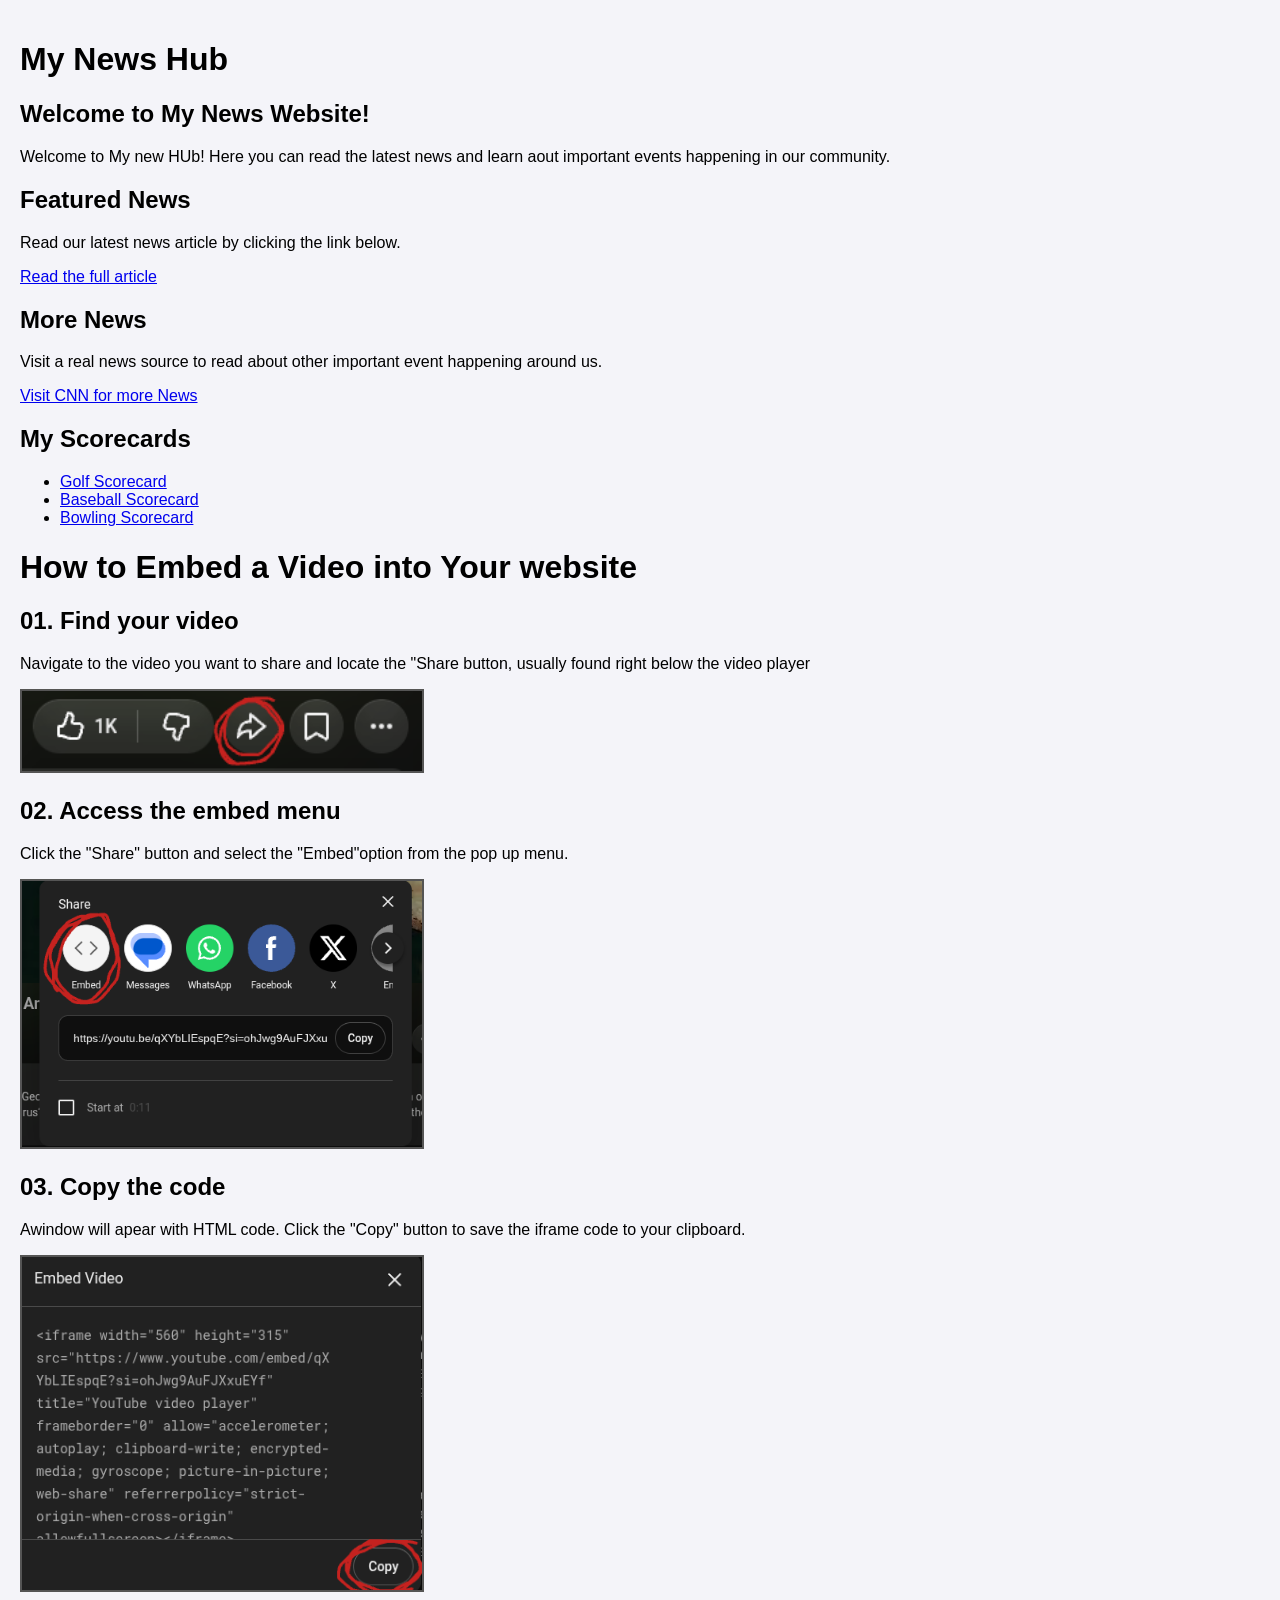
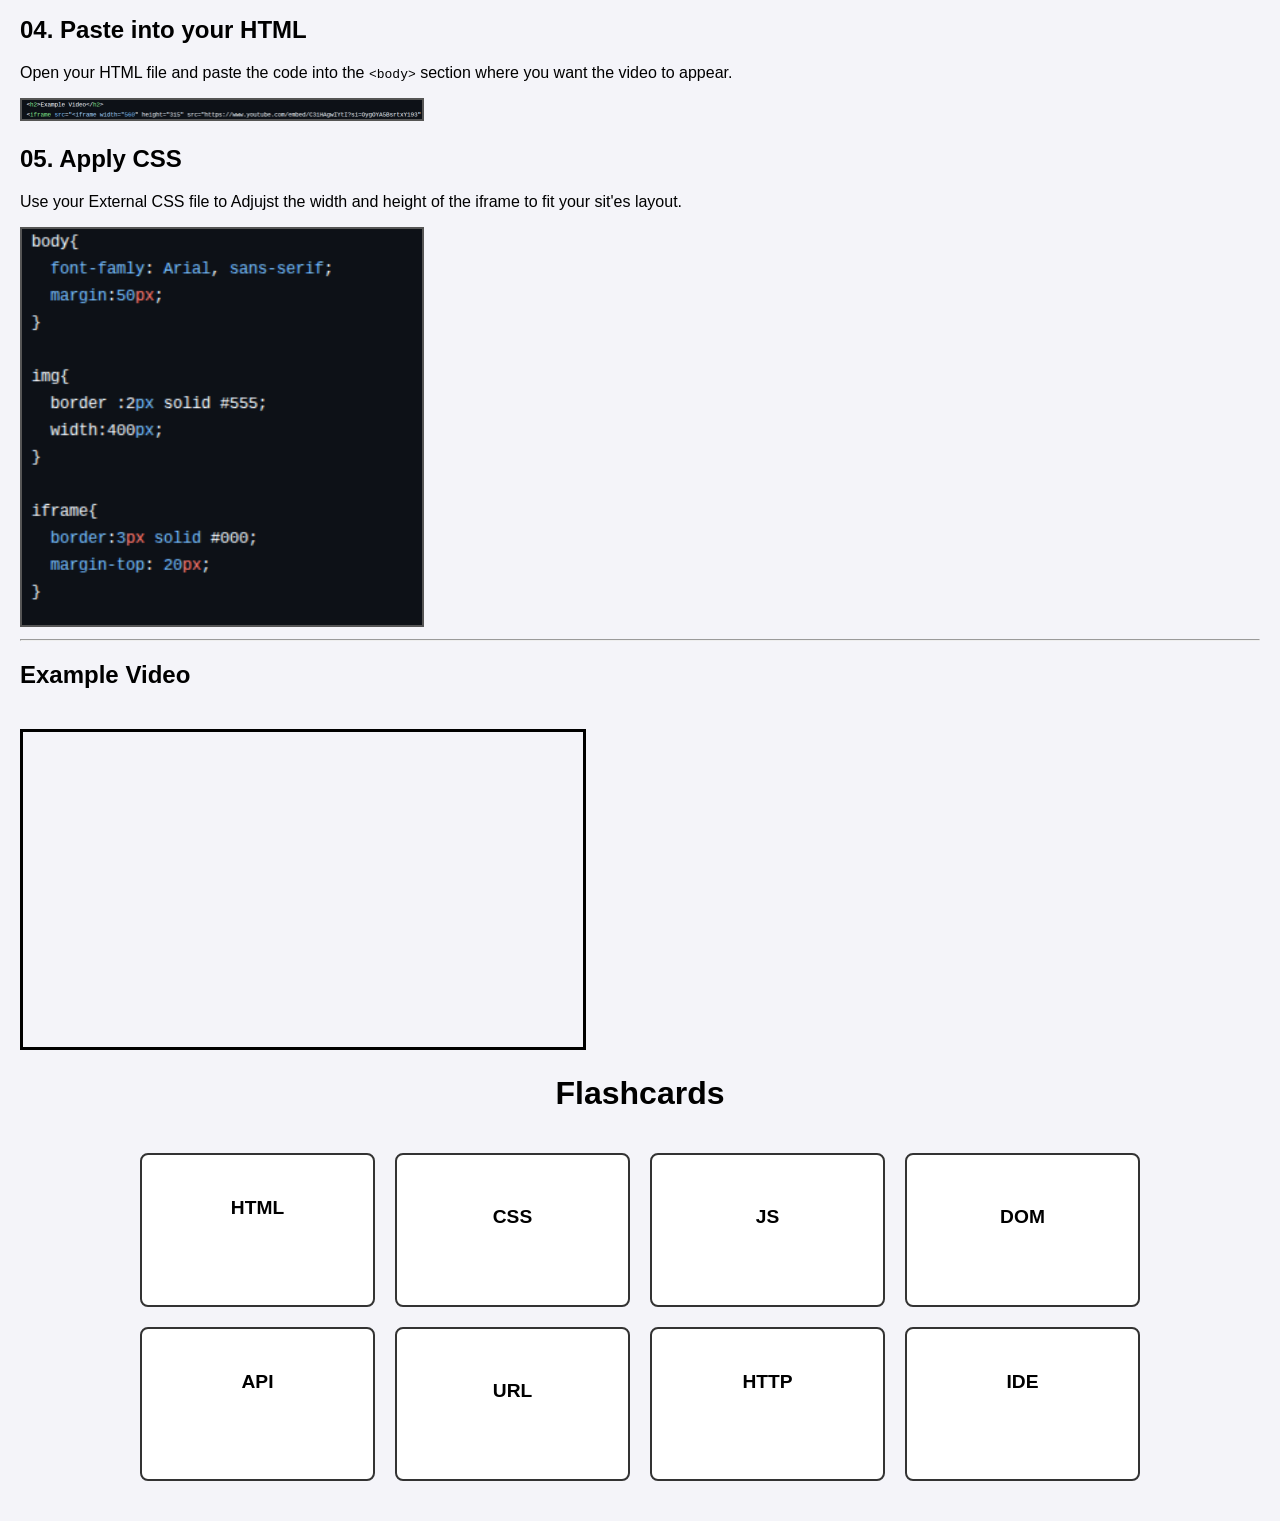
<file: index.html>
<!DOCTYPE html>
<html>
<head> 
  <title>My News Hub</title>
</head>
<body>
  <h1>My News Hub</h1>
  <h2>Welcome to My News Website!</h2>
  <p> 
     Welcome to My new HUb! Here you can read the latest news and learn aout important events happening in our community.
  </p>
  <h2>Featured News</h2>
  <p> Read our latest news article by clicking the link below.
  </p>
  <a href="article.html">Read the full article</a>
  <h2>More News</h2>
  <p>
    Visit a real news source to read about other important event happening around us.
  </p>
  <a Href="https://www.cnn.com/" target="_blank">Visit CNN for more News</a>
  <h2>My Scorecards</h2>
  <ul>
    <li><a href="golf.html">Golf Scorecard</a></li>
    <li><a href="baseball.html">Baseball Scorecard</a></li>
    <li><a href="bowling.html">Bowling Scorecard</a></li>
  </ul>
  <html lang="en">
    <head>
 <meta charset="UTF-8">
      <link rel="stylesheet" href="style.css">
      <title>How to Embed a Video</title>
    </head>
      <h1>How to Embed a Video into Your website</h1>
      
      <h2>
       01. Find your video</h2>
      <p>Navigate to the video you want to share and locate the "Share button, usually found right below the video player</p>
      <img src="images/step1.png" alt="Locating the Share button">
      
      <h2>
       02. Access the embed menu </h2>
      <p>Click the "Share" button and select the "Embed"option from the pop up menu.</p>
      <img src="images/step2.png" alt="Selecting the Embed option">

      <h2>
        03. Copy the code</h2>
      <p>Awindow will apear with HTML code. Click the "Copy" button to save the iframe code to your clipboard.</p>
      <img src="images/step3.png" alt="Copying the iframe code">

      <h2>
        04. Paste into your HTML</h2>
      <p>Open your HTML file and paste the code into the <code>&lt;body&gt;</code> section where you want the video to appear.</p>
      <img src="images/step4.png" alt="Pasting code into HTML body">

      <h2>
        05. Apply CSS</h2>
      <p>Use your External CSS file to Adjujst the width and height of the iframe to fit your sit'es layout.</p>
      <img src="images/step5.png" alt="Styling the iframe in CSS">

      <hr>
      <h2>Example Video</h2>
      <iframe width="560" height="315" src="https://www.youtube.com/embed/C3iHAgwIYtI?si=OygOYA5BsrtxY193" title="YouTube video player" frameborder="0" allow="accelerometer; autoplay; clipboard-write; encrypted-media; gyroscope; picture-in-picture; web-share" referrerpolicy="strict-origin-when-cross-origin" allowfullscreen></iframe>  

<head>
  <meta charset="UTF-8">
  <meta name="viewport" content="width=device-width, initial-scale=1.0">
  <title>Flashcards</title>
  <style>
  body {
  font-family: sans-serif;
  background: #f4f4f9;
  margin: 0;
  padding: 20px;
}

.fade-in {
  animation: fadeIn 2s ease-in;
  text-align: center;
}

@keyframes fadeIn {
  from { opacity: 0; }
  to { opacity: 1; }
}

.card-container {
  display: grid;
  grid-template-columns: repeat(auto-fit, minmax(220px, 1fr));
  gap: 20px;
  max-width: 1000px;
  margin: 0 auto;
  padding: 20px;
}

.card {
  border: 2px solid #333;
  border-radius: 8px;
  padding: 20px;
  text-align: center;
  background: white;
  min-height: 110px;
  display: flex;
  flex-direction: column;
  justify-content: center;
  align-items: center;
  cursor: pointer;
  transition: transform 0.3s ease, background-color 0.3s ease;
}

.card p {
  font-weight: bold;
  font-size: 1.2rem;
  margin: 0 0 8px 0;
}

.answer {
  opacity: 0;
  transition: opacity 0.5s ease;
  color: #d46e37;
  font-weight: 500;
}

.card:hover .answer,
.card:focus-within .answer {
  opacity: 1;
}

.card:hover {
  transform: scale(1.05);
  background: #eef;
}
</style>
</head>
<body>
  <h1 class="fade-in">Flashcards</h1>

  <div class="card-container">
    <div class="card">
      <p>HTML</p>
      <div class="answer">HyperText Markup Language</div>
    </div>

    <div class="card">
      <p>CSS</p>
      <div class="answer">Cascading Style Sheets</div>
    </div>

    <div class="card">
      <p>JS</p>
      <div class="answer">JavaScript</div>
    </div>

    <div class="card">
      <p>DOM</p>
      <div class="answer">Document Object Model</div>
    </div>

    <div class="card">
      <p>API</p>
      <div class="answer">Application Programming Interface</div>
    </div>

    <div class="card">
      <p>URL</p>
      <div class="answer">Uniform Resource Locator</div>
    </div>

    <div class="card">
      <p>HTTP</p>
      <div class="answer">HyperText Transfer Protocol</div>
    </div>

    <div class="card">
      <p>IDE</p>
      <div class="answer">Integrated Development Environment</div>
    </div>
  </div>

</body>
</html>
</file>
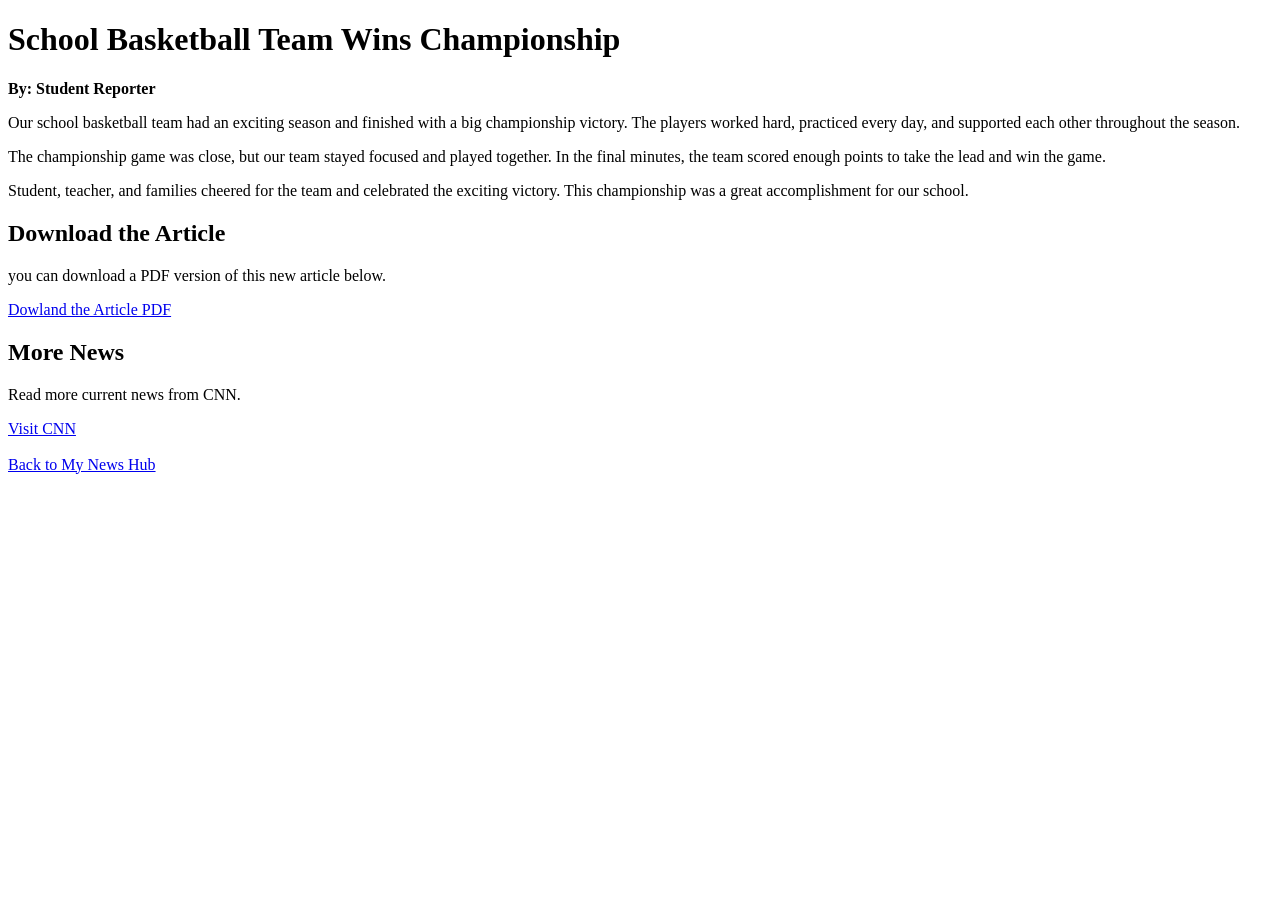
<file: article.html>
<!DOCTYPE html>
<html>
<head>
  <title>School Basketball Team Wins Championship</title>
</head>
  <body>
    <h1> School Basketball Team Wins Championship</h1>
    <p><strong>By: Student Reporter</strong></p>
    <p>
      Our school basketball team had an exciting season and finished with a big championship victory. The players worked hard,
      practiced every day, and supported each other throughout the season.</p>
    <p> 
    The championship game was close, but our team stayed focused and played together. In the final minutes, the team 
    scored enough points to take the lead and win the game. </p>
    <p>
    Student, teacher, and families cheered for the team and celebrated the exciting victory.
    This championship was a great accomplishment for our school.</p>
    <h2> Download the Article</h2>
    <p> you can download a PDF version of this new article below.</p>
    <a href="article.pdf" target="_blank">
       Dowland the Article PDF </a>
    <h2>More News</h2>
    <p> Read more current news from CNN.</p>
    <a href="https://www.cnn.com/" target="_blank">
       Visit CNN </a>
    <br><br>
    <a href="index.html">Back to My News Hub </a>
  </body>
</html>
</file>
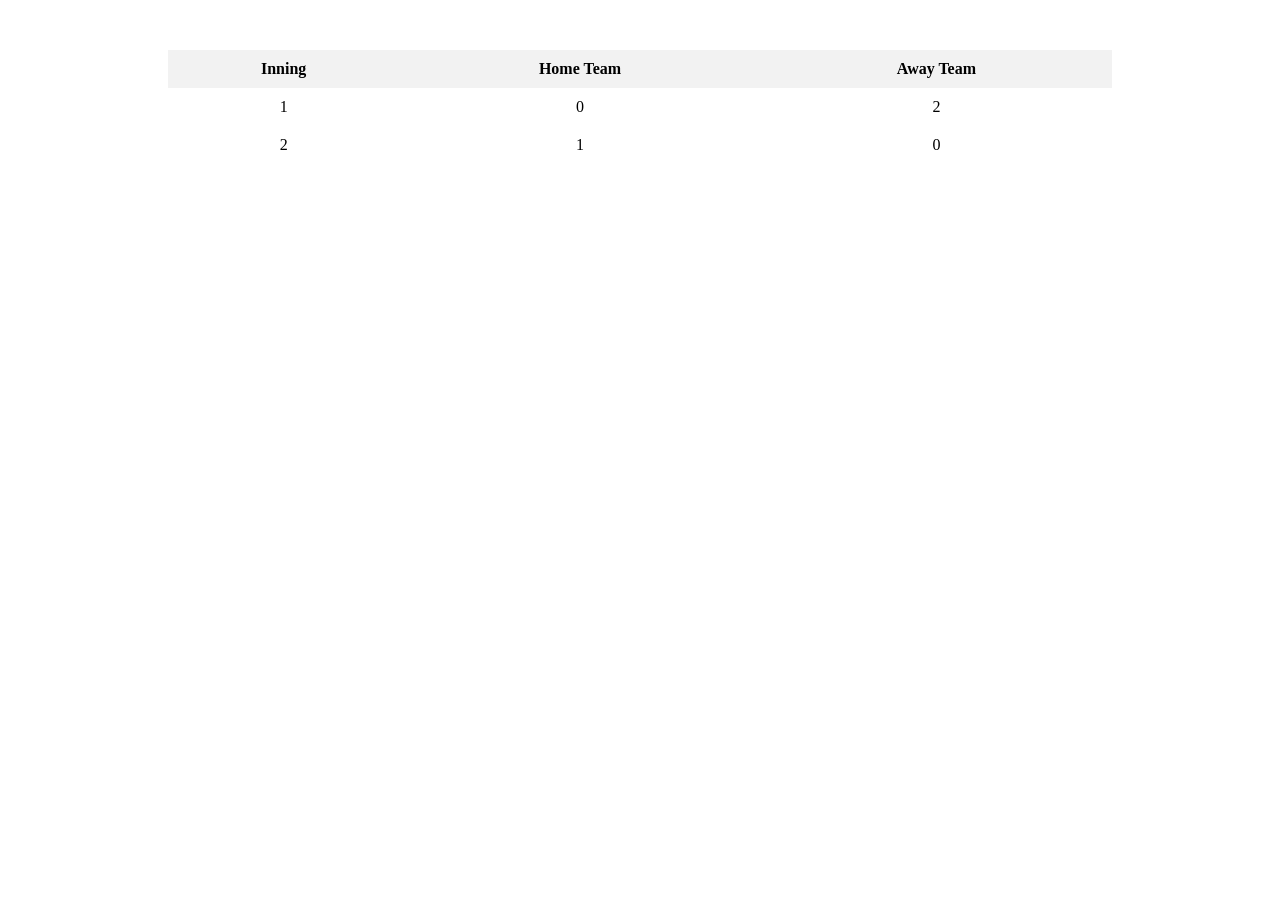
<file: baseball.html>
<!DOCTYPE html>
<html>
 <head>
<link rel="stylesheet" href="style.css">
 </head>
 <body>
      <table>
        <tr><th>Inning</th><th>Home Team</th><th>Away Team</th></tr>
        <tr><td>1</td><td>0</td><td>2</td></tr>
        <tr><td>2</td><td>1</td><td>0</td></tr>
      </table>
 </body>
</html>
</file>
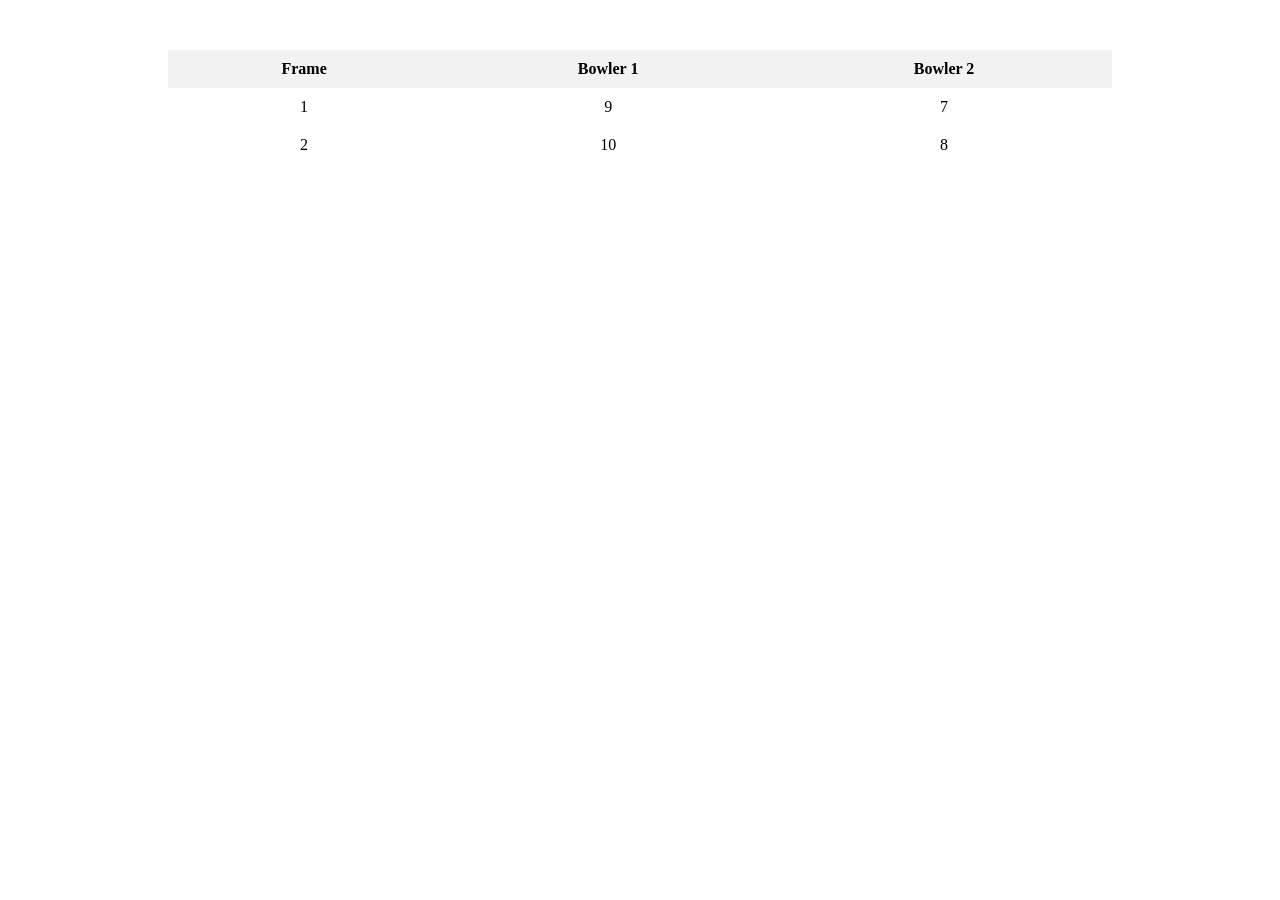
<file: bowling.html>
<!DOCTYPE html>
<html>
  <head>
<link rel="stylesheet" href="style.css">
  </head>
  <body>
<table>
  <tr><th>Frame</th><th>Bowler 1</th><th>Bowler 2</th></tr>
  <tr><td>1</td><td>9</td><td>7</td></tr>
  <tr><td>2</td><td>10</td><td>8</td></tr>
</table>
  </body>
</html>
</file>
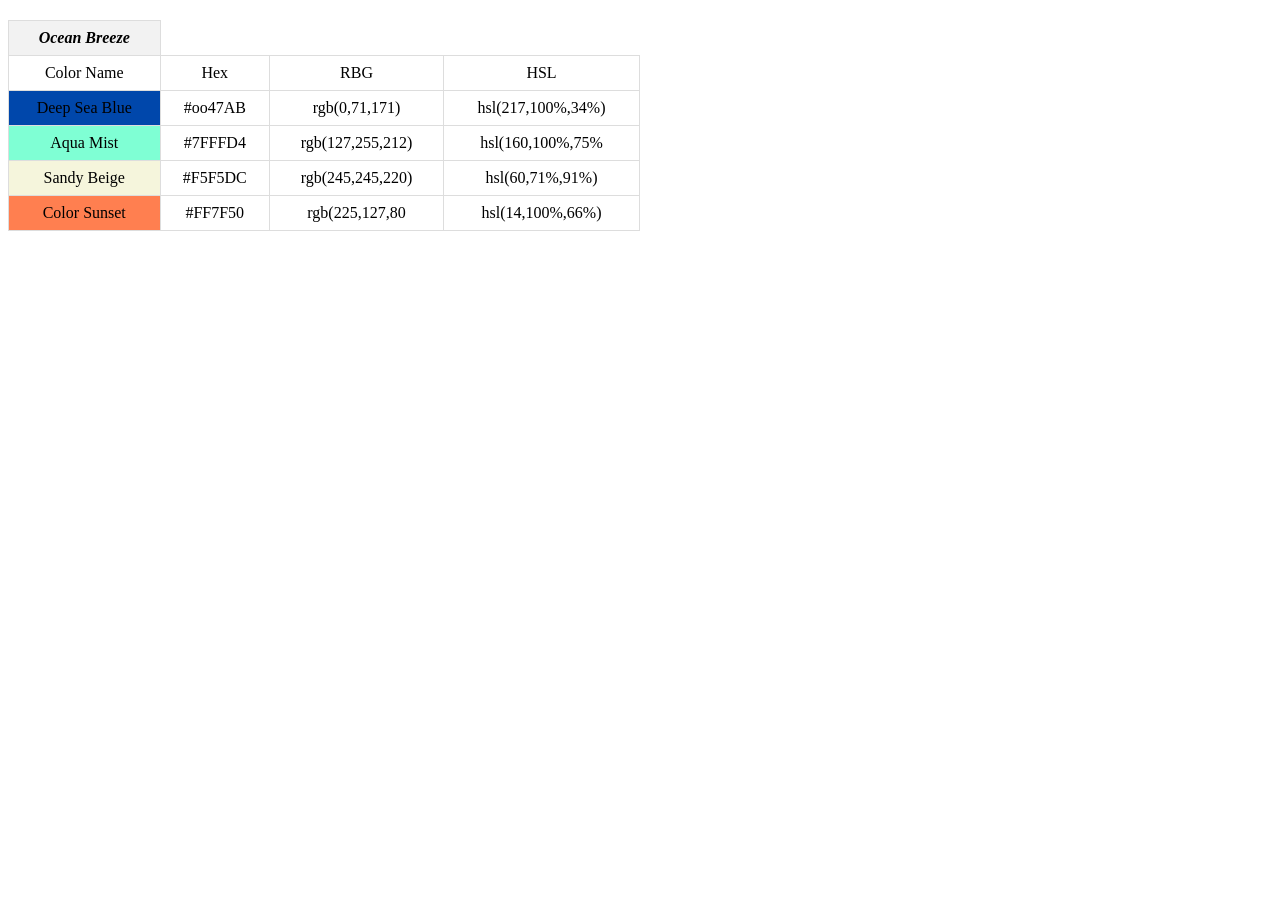
<file: Color_scheme.html>
<!DOCTYPE html>
<html>
  <head>
    <title>Color Scheme Table</title>
    <style>
      table{
        border-collapse:collapse;
            width:50%;
            margin:20px 0;}
      th,td{
        border:1px solid #ddd;
        padding:8px;
        text-align:center;}
      th{
        background-color:#f2f2f2;}
      .color-name-cel{
        font-weight:bold;}
    </style>
  </head>
  <body>

    <table>
      <thead>
        <tr>
          <th colospan="4"><em><strong>Ocean 
            Breeze</strong></em></th>
        </tr>
      </thead>
      <tbody>
        <tr>
          <td>Color Name</td>
          <td>Hex</td>
          <td>RBG</td>
          <td>HSL</td>
           </tr>
        <tr>
          <td style="Background-color: #0047AB;"class="color-
            name-cell">Deep Sea Blue</td>
          <td>#oo47AB</td>
          <td>rgb(0,71,171)</td>
          <td>hsl(217,100%,34%)</td>
        </tr>
        <tr>
          <td style="background-color:#7FFFD4;"class="color-
            name-cell">Aqua Mist</td>
          <td>#7FFFD4</td>
          <td>rgb(127,255,212)</td>
          <td>hsl(160,100%,75%</td>
        </tr>
        <tr>
          <td style="background-color:#F5F5DC;"class="color-
            name-cell">Sandy Beige</td>
          <td>#F5F5DC</td>
          <td>rgb(245,245,220)</td>
          <td>hsl(60,71%,91%)</td>
        </tr>
        <tr>
          <td style="background-color:#FF7F50;"class="color-
            name-cell">Color Sunset</td>
          <td>#FF7F50</td>
          <td>rgb(225,127,80</td>
          <td>hsl(14,100%,66%)</td>
        </tr>
      </tbody>
    </table>
    
  </body>
</html>
</file>
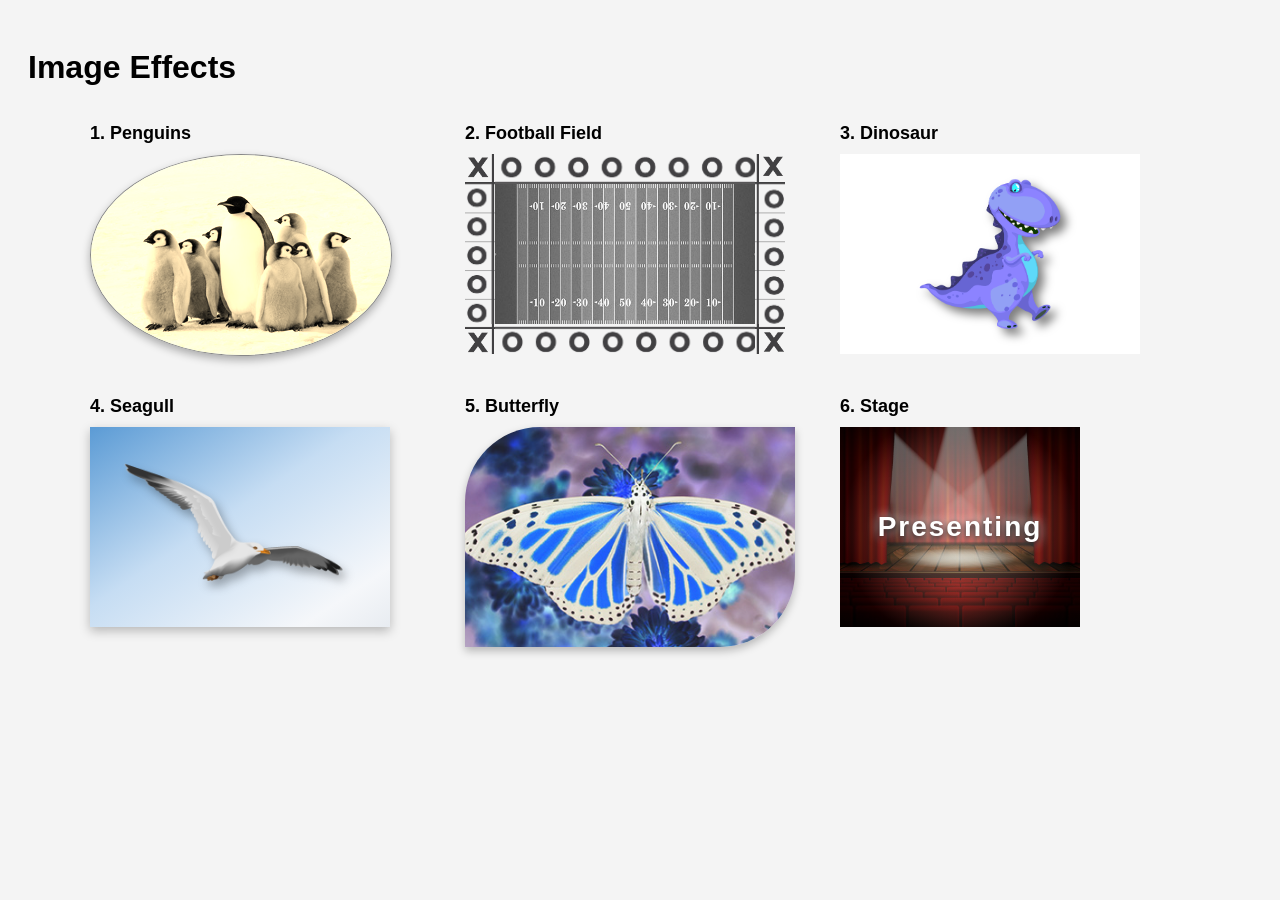
<file: effects.html>
<!DOCTYPE html>
<html lang="en">
<head>
  <meta charset="UTF-8">
  <meta name="viewport" content="width=device-width, initial-scale=1.0">
  <title>Image Effects</title>
  <style>
    body {
      font-family: Arial, sans-serif;
      background-color: #f4f4f4;
      padding: 20px;
    }

    .gallery {
      display: grid;
      grid-template-columns: repeat(3, 1fr);
      gap: 25px;
      max-width: 1100px;
      margin: 0 auto;
    }

    .project h2 {
      font-size: 18px;
      margin-bottom: 10px;
    }

    .penguins-container {
      width: 300px;
      height: 200px;
      border-radius: 50%;
      overflow: hidden;
      border: 1px solid #888;
      box-shadow: 0 4px 8px rgba(0, 0, 0, 0.3);
    }

    .penguins-container img {
      width: 100%;
      height: 100%;
      object-fit: fill;
      filter: sepia(100%);
    }

    .football-container {
      width: 320px;
      height: 200px;
      border: 30px solid transparent;
      border-image: url("images/tic-tac-toe.png") 33% round;
      box-sizing: border-box;
      overflow: hidden;
    }

    .football-image {
      width: 100%;
      height: 100%;
      object-fit: fill;
      filter: grayscale(100%);
    }

    .tic-tac-toe {
      display: none;
    }

    .dinosaur-container {
      width: 300px;
      height: 200px;
      display: flex;
      justify-content: center;
      align-items: center;
      background-color: #fff;
    }

    .dinosaur-container img {
      max-width: 85%;
      max-height: 85%;
      filter: hue-rotate(110deg) drop-shadow(6px 6px 5px rgba(0, 0, 0, 0.5));
    }

    .seagull-container {
      width: 300px;
      height: 200px;
      display: flex;
      justify-content: center;
      align-items: center;
      background: linear-gradient(to bottom right, #5b9bd5 0%, #c6ddf3 45%, #f5f7fa 85%, #e8ecf1 100%);
      box-shadow: 0 4px 10px rgba(0, 0, 0, 0.25);
    }

    .seagull-container img {
      width: 90%;
      height: 90%;
      object-fit: contain;
      filter: drop-shadow(4px 6px 5px rgba(0, 0, 0, 0.3));
    }

    .butterfly-container {
      width: 330px;
      height: 220px;
      border-radius: 75px 0 75px 0;
      overflow: hidden;
      box-shadow: 0 4px 8px rgba(0, 0, 0, 0.25);
    }

    .butterfly-container img {
      width: 100%;
      height: 100%;
      object-fit: cover;
      filter: invert(90%) brightness(110%);
    }

    .stage-container {
      position: relative;
      width: 240px;
      height: 200px;
      display: flex;
      justify-content: center;
      align-items: center;
      overflow: hidden;
    }

    .stage-container img {
      position: absolute;
      top: 0;
      left: 0;
      width: 100%;
      height: 100%;
      object-fit: fill;
      z-index: 1;
    }

    .curtain {
      display: none;
    }

    .spotlight {
      position: absolute;
      top: 0;
      left: 0;
      width: 100%;
      height: 100%;
      background: radial-gradient(circle at center, rgba(255, 255, 220, 0.35) 0%, rgba(0, 0, 0, 0.6) 75%);
      z-index: 2;
    }

    .stage-container p {
      position: relative;
      z-index: 10;
      margin: 0;
      color: #ffffff;
      font-size: 28px;
      font-weight: bold;
      letter-spacing: 2px;
      text-shadow: 0 2px 6px #000000, 0 0 12px #ffffff;
    }
  </style>
</head>
<body>
  <header>
    <h1>Image Effects</h1>
  </header>
  <main class="gallery">
    <section class="project">
      <h2>1. Penguins</h2>
      <div class="penguins-container">
        <img src="images/penguins.jpg" alt="Penguins">
      </div>
    </section>

    <section class="project">
      <h2>2. Football Field</h2>
      <div class="football-container">
        <img class="football-image" src="images/football_field.jpg" alt="Football field">
        <img class="tic-tac-toe" src="images/tic-tac-toe.png" alt="Tic Tac Toe overlay">
      </div>
    </section>

    <section class="project">
      <h2>3. Dinosaur</h2>
      <div class="dinosaur-container">
        <img src="images/dinosaur.png" alt="Dinosaur">
      </div>
    </section>

    <section class="project">
      <h2>4. Seagull</h2>
      <div class="seagull-container">
        <img src="images/seagull.png" alt="Flying seagull">
      </div>
    </section>

    <section class="project">
      <h2>5. Butterfly</h2>
      <div class="butterfly-container">
        <img src="images/butterfly.jpg" alt="Butterfly">
      </div>
    </section>

    <section class="project">
      <h2>6. Stage</h2>
      <div class="stage-container">
        <div class="curtain left-curtain"></div>
        <div class="curtain right-curtain"></div>
        <img src="images/theater_stage.jpg" alt="Theater stage">
        <div class="spotlight"></div>
        <p>Presenting</p>
      </div>
    </section>
  </main>
</body>
</html>
</file>
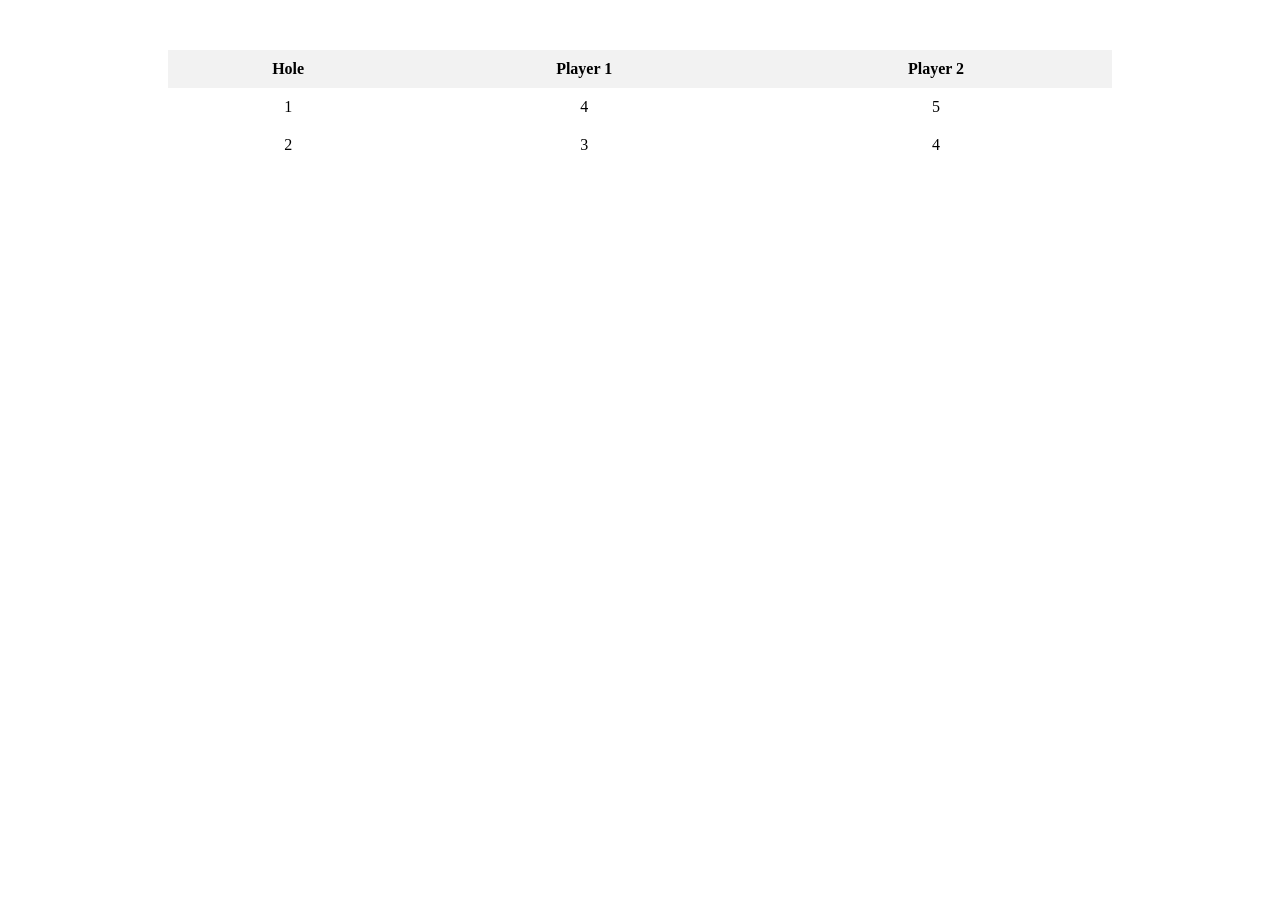
<file: golf.html>
<!DOCTYPE html>
<html>
<head>
  <link rel="stylesheet" href="style.css">
</head>
  <body>
<table>
  <tr><th>Hole</th><th>Player 1</th><th>Player 2</th></tr>
  <tr><td>1</td><td>4</td><td>5</td></tr>
  <tr><td>2</td><td>3</td><td>4</td></tr>
</table>
  </body>
</html>
</file>
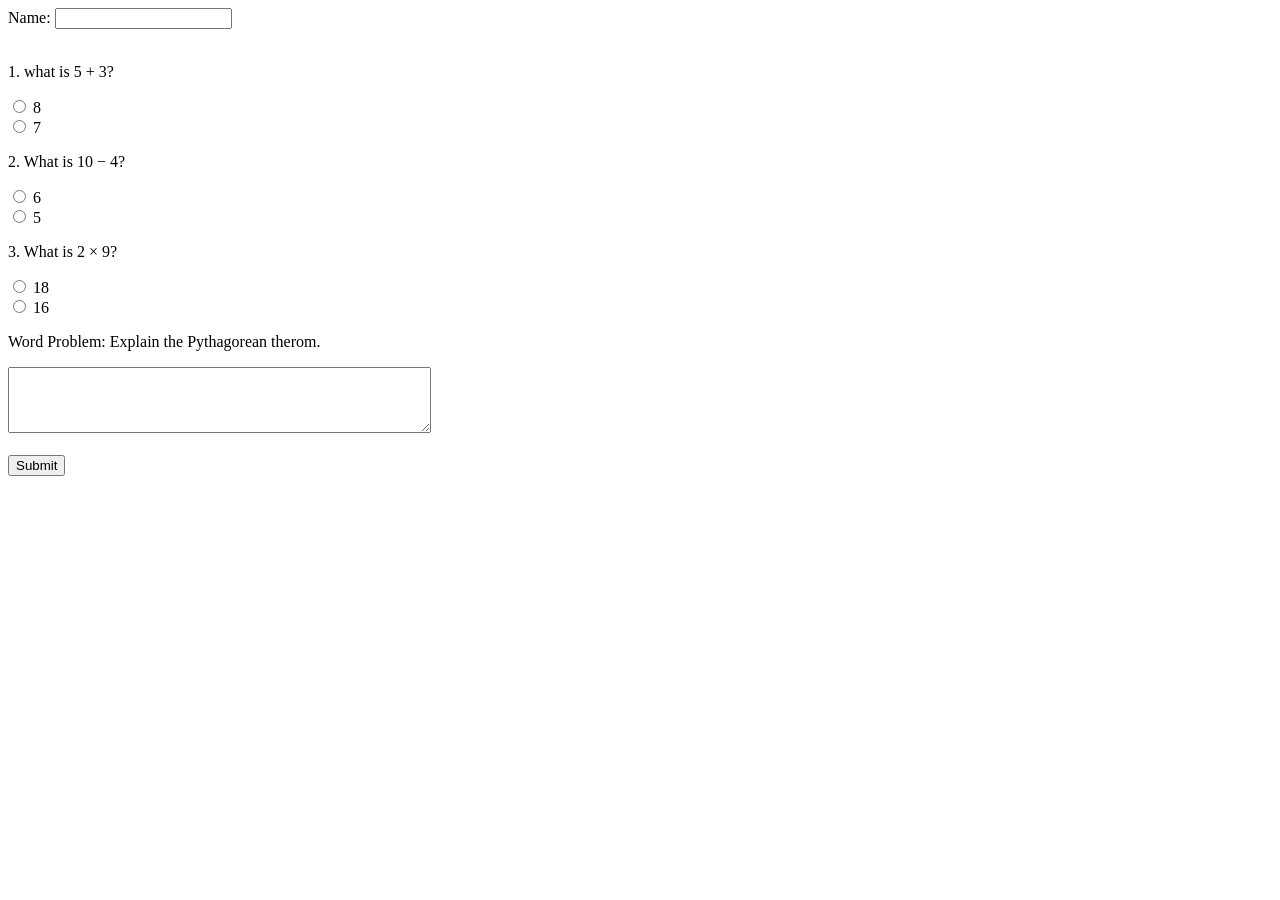
<file: math_test.html>
<!DOCTYPE html>
<html>
  <body>

    <!--Start of Math Test-->
    <form>
      <label for="name">Name:</label>
      <input type="text" id="name" name="name"><br><br>
      
      <p>1. what is 5 &plus; 3?</p>
      <input type="radio" name="q1" value="8"> 8<br>
      <input type="radio" name="q1" value="7"> 7<br>

      <p>2. What is 10 &minus; 4?</p>
      <input type="radio" name="q2" value="6"> 6<br>
      <input type="radio" name="q2" value="5"> 5<br>

      <p>3. What is 2 &times; 9?</p>
      <input type="radio" name="q3" value="18"> 18<br>
      <input type="radio" name="q3" value="16"> 16<br>

      <p>Word Problem: Explain the Pythagorean therom.</p>
      <textarea name="wordproblem" rows="4" cols="50"></textarea><br><br>

      <input type="submit" value="Submit">
    </form>
    <!--End of Math Test-->
  </body>
</html>
</file>
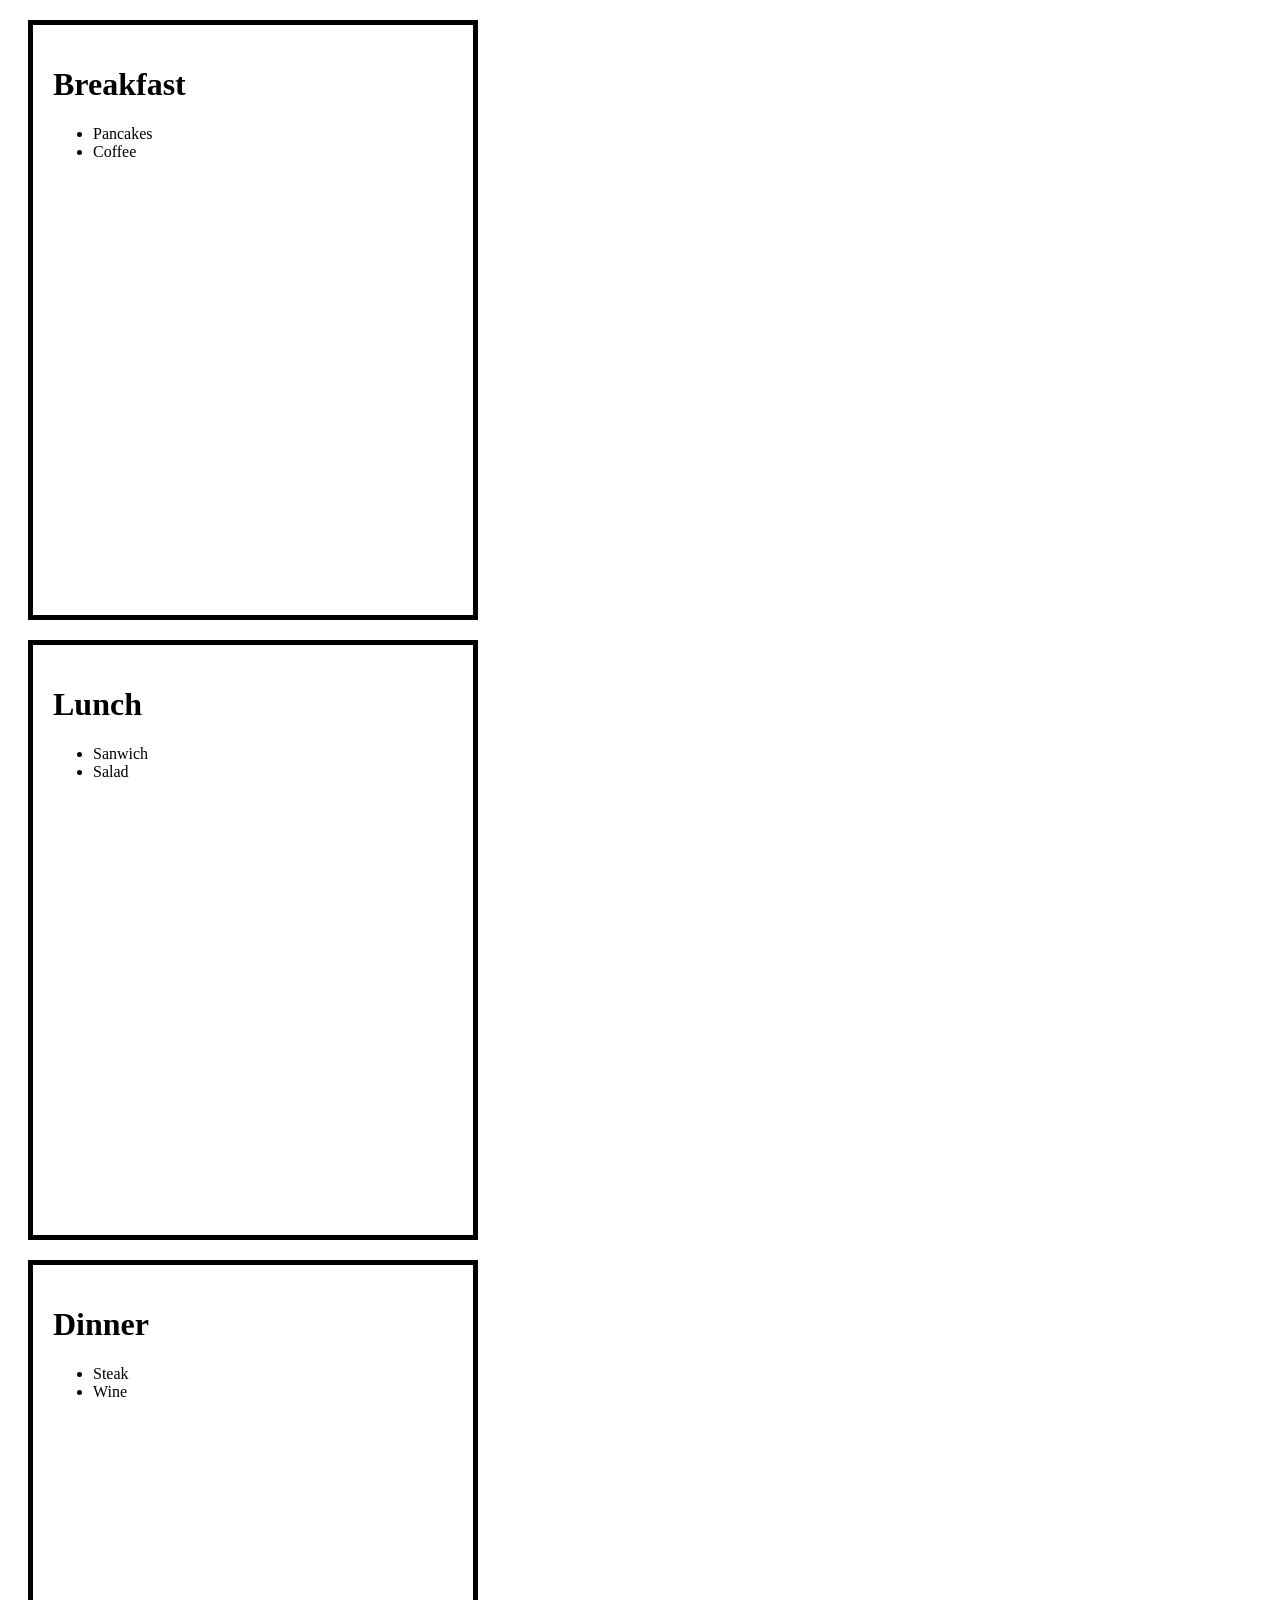
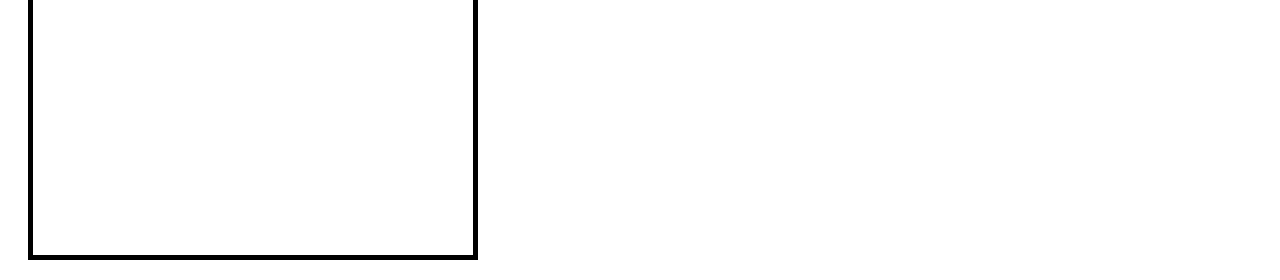
<file: menu.html>
<!DOCTYPE html>
<html>
  <head>
    <style>
      .menu{
        width: 400px;
        height: 550px;
        margin: 20px;    /* Spacing between menus */
        padding: 20px;    /* Spacing inside the border */
        border: 5px solid black; }
      .breakfast{
        background-image: url('https://images.pexels.com/photos/33448317/pexels-photo-33448317.jpeg'); 
        background-position: center; 
        background-size:cover; }
      .lunch {
        background-image: url('https://images.pexels.com/photos/29879921/pexels-photo-29879921.jpeg');
        background-repeat: no-repeat;
        background-size:cover; }
      .dinner{
        background-image: url('https://images.pexels.com/photos/4871104/pexels-photo-4871104.jpeg');
        background-size: cover;}
    </style>
  </head>
  <body>
    <div class="menu breakfast">
      <h1>Breakfast</h1>
      <ul>
        <li>Pancakes</li>
        <li>Coffee</li>
      </ul>
    </div>

    <div class="menu lunch">
      <h1>Lunch</h1>
      <ul>
        <li>Sanwich</li>
        <li>Salad</li>
      </ul>
    </div>

    <div class="menu dinner">
      <h1>Dinner</h1>
      <ul>
        <li>Steak</li>
        <li>Wine</li>
      </ul>
    </div>
  </body>
</html>
</file>
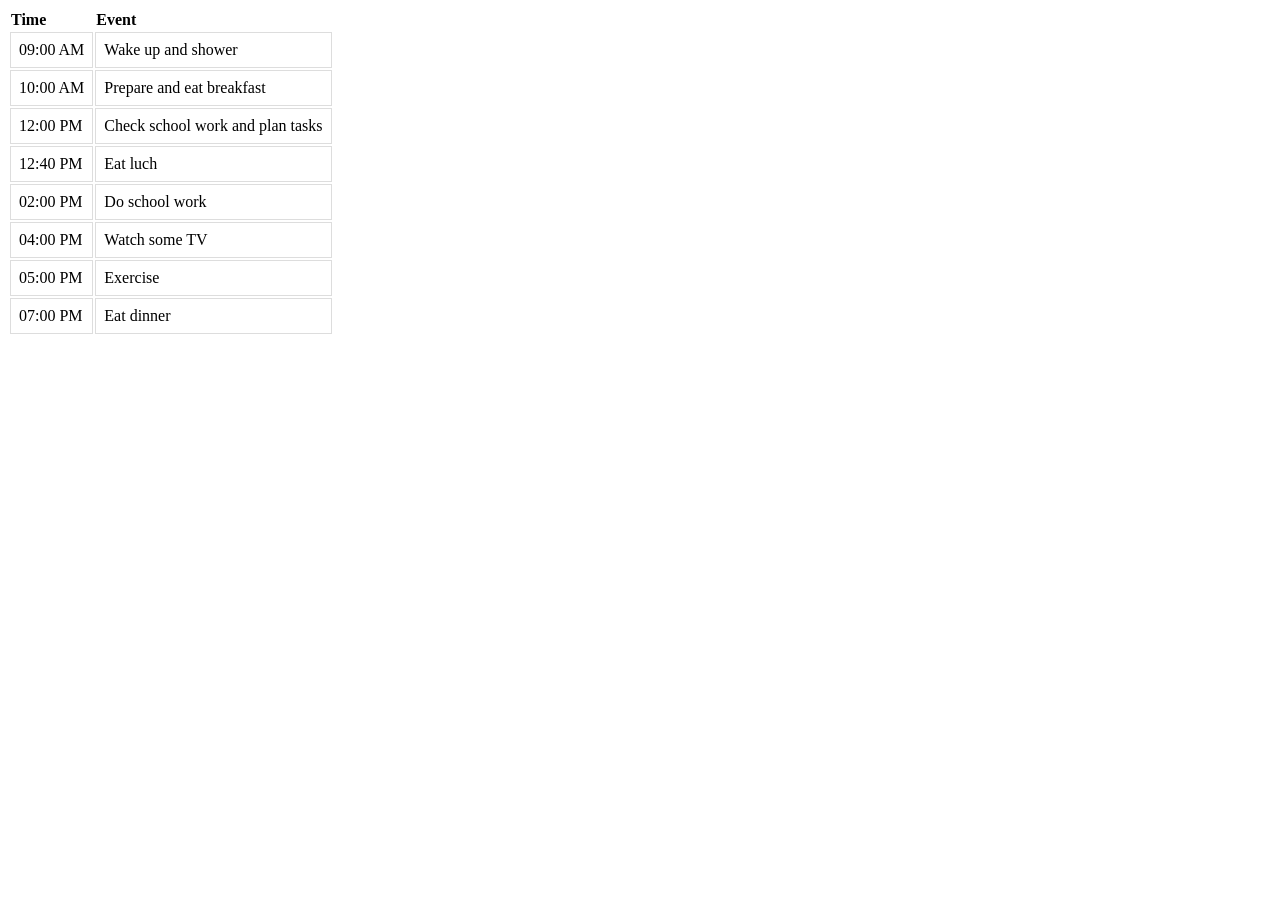
<file: schedule.html>
<!DOCTYPE html>
<html>
  <head>
    <title>My Busy Day schedule</title>
    <style>
      /*Internal CSS styling*/
      table{
        width:100%
        border-collapse:collapse; }
      th{
        bacground-color:#f2f2f2;
        text-align:left; }
      td{
        border:1px solid #ddd;
        padding:8px; }
      .highlight-row{
        background-color:#e8f4fd
        color:#333; }
    </style>
  </head>
  <body>

    <table>
      <thead>
        <tr>
          <th>Time</th>
          <th>Event</th>
        </tr>
      </thead>
      <tbody>
        <tr class="highlight-row">
          <td class="time-column">09:00 AM</td> 
          <td>Wake up and shower</td>
        </tr>
        <tr>
          <td class="time-column">10:00 AM</td>
          <td>Prepare and eat breakfast</td>
        </tr>
        <tr>
          <td class="time column">12:00 PM</td>
          <td>Check school work and plan tasks</td>
        </tr>
        <tr>
          <td class="time-column">12:40 PM</td>
          <td>Eat luch</td>
        </tr>
        <tr>
          <td class="time column">02:00 PM</td>
          <td>Do school work</td>
        </tr>
        <tr>
          <td class="time-column">04:00 PM</td>
          <td>Watch some TV</td>
        </tr>
        <tr>
          <td class="time-column">05:00 PM</td>
          <td>Exercise</td>
        </tr>
        <tr>
          <td class="time-column">07:00 PM</td>
          <td>Eat dinner</td>
        </tr>
      </tbody>
    </table>
    
  </body>
</html>
</file>
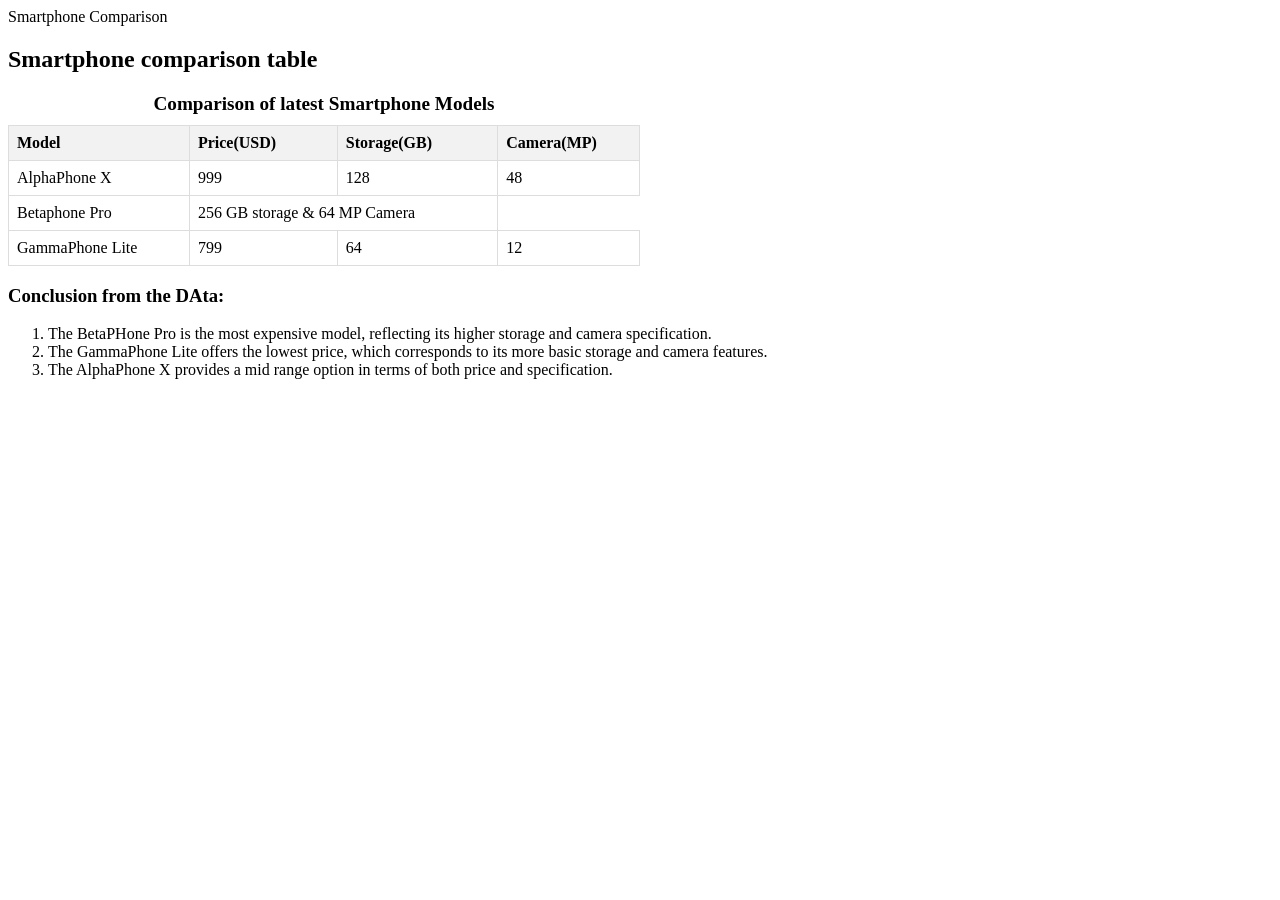
<file: table.html>
<!DOCTYPE html>
<html>
  <head>
    <tittle>Smartphone Comparison</tittle>
    <style>
      table{
        border-collapse:collapse;
        width:50%;
        margin:20px0; }
      th,td{
        border:1px solid #ddd;
        padding:8px;
        text-align:left; }
      th{
        background-color:#f2f2f2; }
      caption{
        font-size: 1.2em;
        margin-bottom:10px;
        font-weight:bold; }
    </style>
  </head>
  <body>
  <h2>Smartphone comparison table</h2>
  <table>
    <caption>Comparison of latest Smartphone Models</caption>
    <thead> 
      <tr> 
      <th>Model</th>
        <th>Price(USD)</th>
        <th>Storage(GB)</th>
        <th>Camera(MP)</th>
      </tr>
    </thead>
    <tbody> 
      <tr>
    <td>AlphaPhone X</td>
    <td>999</td>
    <td>128</td>
    <td>48</td>
      </tr>
      <tr>
        <td>Betaphone Pro</td>
        <td colspan="2">256 GB storage & 64 MP Camera </td>
      </tr>
      <tr>
        <td>GammaPhone Lite</td>
        <td>799</td>
        <td>64</td>
        <td>12</td>
      </tr>
    </tbody>
  </table>
  <h3>Conclusion from the DAta:</h3>
    <ol>
      <li>The BetaPHone Pro is the most expensive model, reflecting its higher storage and camera specification.
      </li>
      <li>The GammaPhone Lite offers the lowest price, which corresponds to its more basic storage and camera features.
      </li>
      <li>The AlphaPhone X provides a mid range option in terms of both price and specification.
      </li>
    </ol>
    
  </body>
</html>
</file>
<file: style.css>
table {
  width:80%; 
  margin:20px auto;
  border-collapse: collapse;
  font-family: sans-erif; 
}
th, td {
  border:1pxsolid #333; 
  padding:10px; 
  text-align: center;
}
th { 
  background-color: #f2f2f2;
}

tr:hover{
  background-color:#ddd;
}

body{
  font-famly: Arial, sans-serif;
  margin:50px;
}

img{
  border:2px solid #555;
  width:400px;
}

iframe{
  border:3px solid #000;
  margin-top: 20px;

* { margin: 0;
  padding: 0;
  box-sizing: border-box; }

 body {
  font-family: sans-serif;
  background: #f4f4f9;
  margin: 0;
  padding: 20px;
}

.fade-in {
  animation: fadeIn 2s ease-in;
  text-align: center;
}

@keyframes fadeIn {
  from { opacity: 0; }
  to { opacity: 1; }
}

.card-container {
  display: grid;
  grid-template-columns: repeat(auto-fit, minmax(220px, 1fr));
  gap: 20px;
  max-width: 1000px;
  margin: 0 auto;
  padding: 20px;
}

.card {
  border: 2px solid #333;
  border-radius: 8px;
  padding: 20px;
  text-align: center;
  background: white;
  min-height: 110px;
  display: flex;
  flex-direction: column;
  justify-content: center;
  align-items: center;
  cursor: pointer;
  transition: transform 0.3s ease, background-color 0.3s ease;
}

.card p {
  font-weight: bold;
  font-size: 1.2rem;
  margin: 0 0 8px 0;
}

.answer {
  opacity: 0;
  transition: opacity 0.5s ease;
  color: #d46e37;
  font-weight: 500;
}

.card:hover .answer,
.card:focus-within .answer {
  opacity: 1;
}

.card:hover {
  transform: scale(1.05);
  background: #eef;
}
</file>
